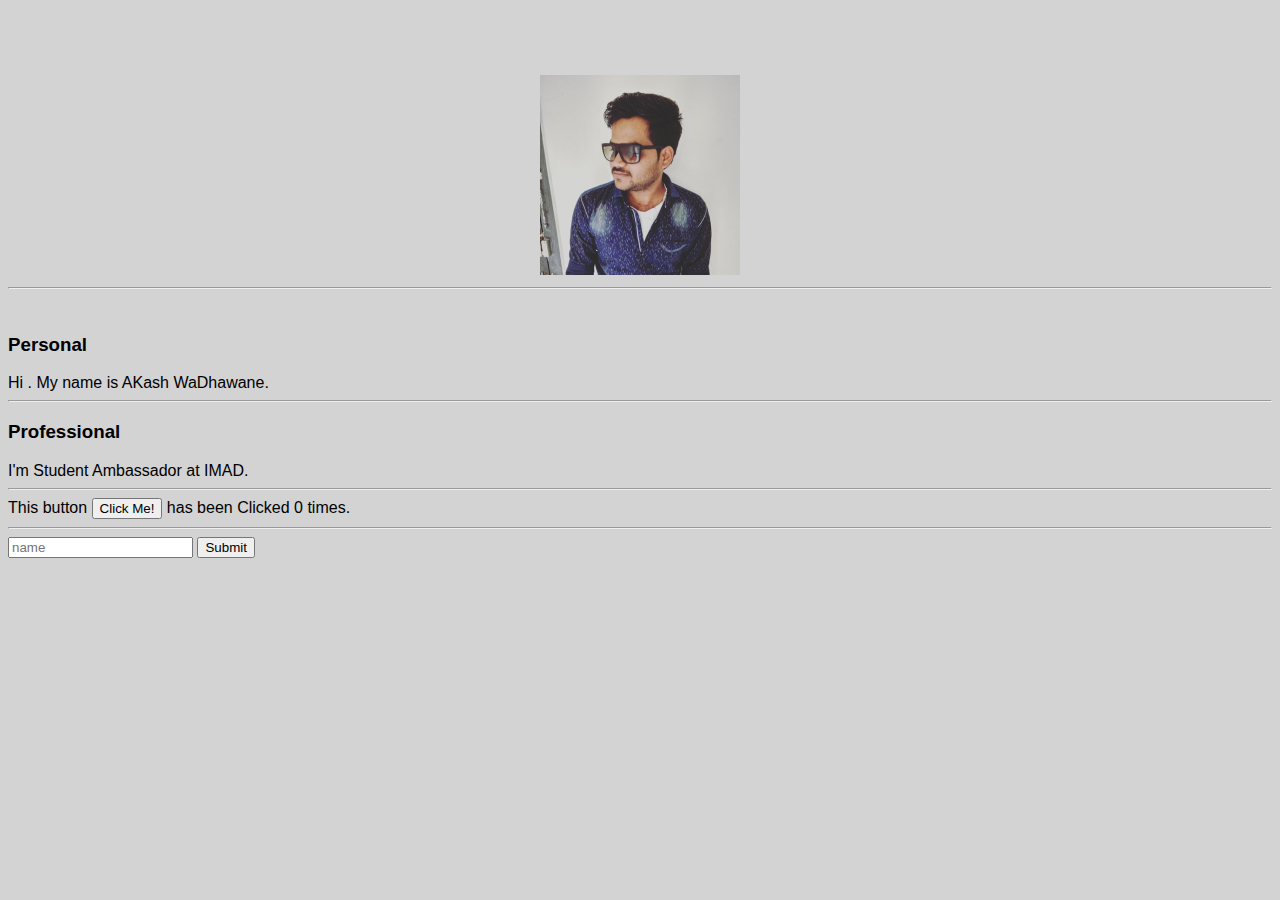
<file: ui/index.html>
<!doctype html>
<html>
    <head>
        <link href="/ui/style.css" rel="stylesheet" />
    </head>
    <body>
        <div class="Container">
            <div  class="center">
                <img id="akash" src="/ui/banner.jpg" class="img-medium"/>
            </div>
            <hr/>
            <br>
            <h3>Personal</h3>
            <div>
                Hi . My name is AKash WaDhawane. 
            </div>
            <hr/>
            <h3>Professional</h3>
            <div>
                I'm Student Ambassador at IMAD.
            </div>
            <hr/>
            <div class="footer">
                This button <button id="counter">Click Me!</button> has been Clicked <span id="count">0</span> times.
                <hr/>
                <input type="text" id="name" placeholder="name"></input>
                <input type="submit" value="Submit" id="submit_btn"></input>
                <ul id="namelist">
                    
                </ul>
            </div>
        </div>
        
        <script type="text/javascript" src="/ui/main.js">
        </script>
    </body>
</html>
</file>
<file: ui/style.css>
body {
    font-family: sans-serif;
    background-color: lightgrey;
    margin-top: 75px;
}

.center {
    text-align: center;
}

.text-big {
    font-size: 300%;
}

.bold {
    font-weight: bold;
}

.img-medium {
    height: 200px;
}

.container{
                max-width: 800px;
                margin: 0 auto;
                color: grey;
                font-family: sans-serif;
}
</file>
